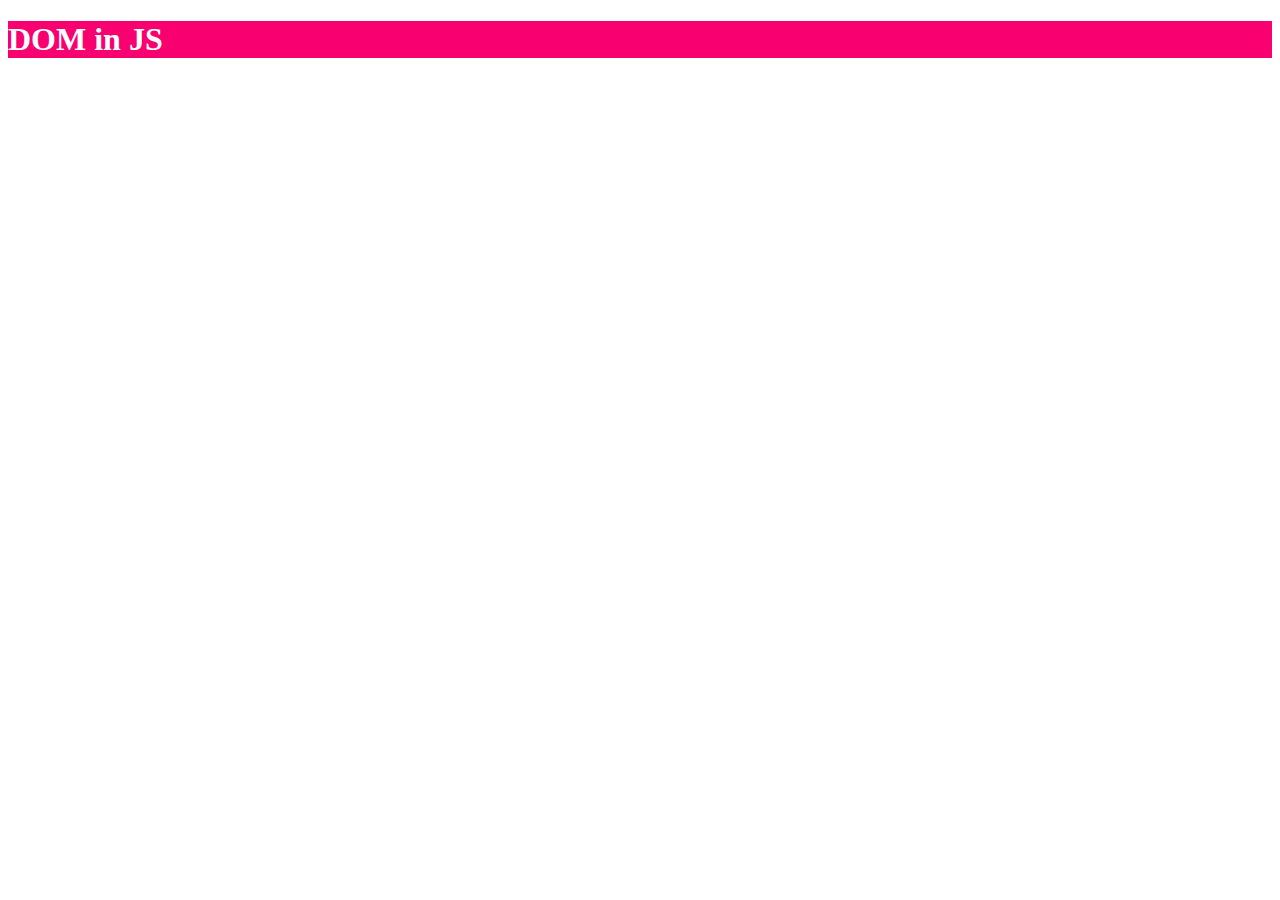
<file: DOM/DOM.html>
<!DOCTYPE html>
<html lang="en">
<head>
	<meta charset="UTF-8">
	<meta name="viewport" content="width=device-width, initial-scale=1.0">
	<title>DOM in js</title>
	<link rel="stylesheet" href="DOM.css">
</head>
<body>
	<h1>DOM in JS</h1>
	<script src="DOM.js"></script>
</body>
</html>
</file>
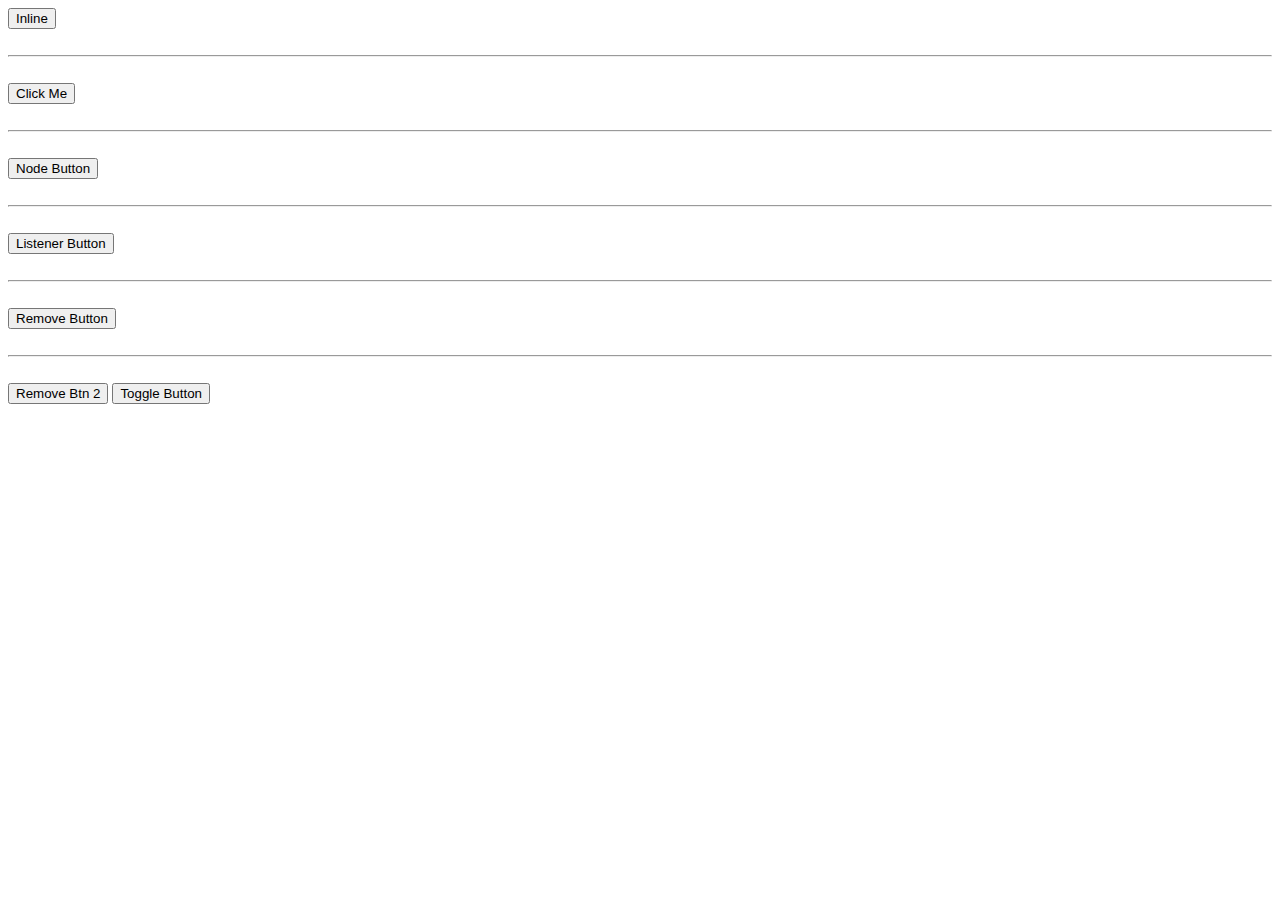
<file: Events/event.html>
<!DOCTYPE html>
<html lang="en">
<head>
	<meta charset="UTF-8">
	<meta name="viewport" content="width=device-width, initial-scale=1.0">
	<title>Document</title>
</head>
<body>
	<!-- Method 1 : Inline Handling (Not Recommended) -->
	<button onclick="console.log('Button Clicked !!')" id="inline">Inline</button><br><br><hr><br>

	<button onclick="alert('Button Clicked!')">Click Me</button>
	<br><br><hr><br>
	
	
	<!-- Method 2 : Assigning event handlers using the element node -->
	
	<button id="nodeBtn">Node Button</button>
	<br><br><hr><br>

	<!-- Method 3 : Using Event Listeners -->

	<button id="listenerBtn">Listener Button</button>
	<br><br><hr><br>


	<button id="removeBtn">Remove Button</button>
	<br><br><hr><br>

	<button id="removeBtn2">Remove Btn 2</button>





	<!-- TOGGLE BUTTON -->
	<button id="toggleBtn">Toggle Button</button>

	<!-- <script src="event.js"></script> -->
	<script src="toggle_btn.js"></script>
</body>
</html>
</file>
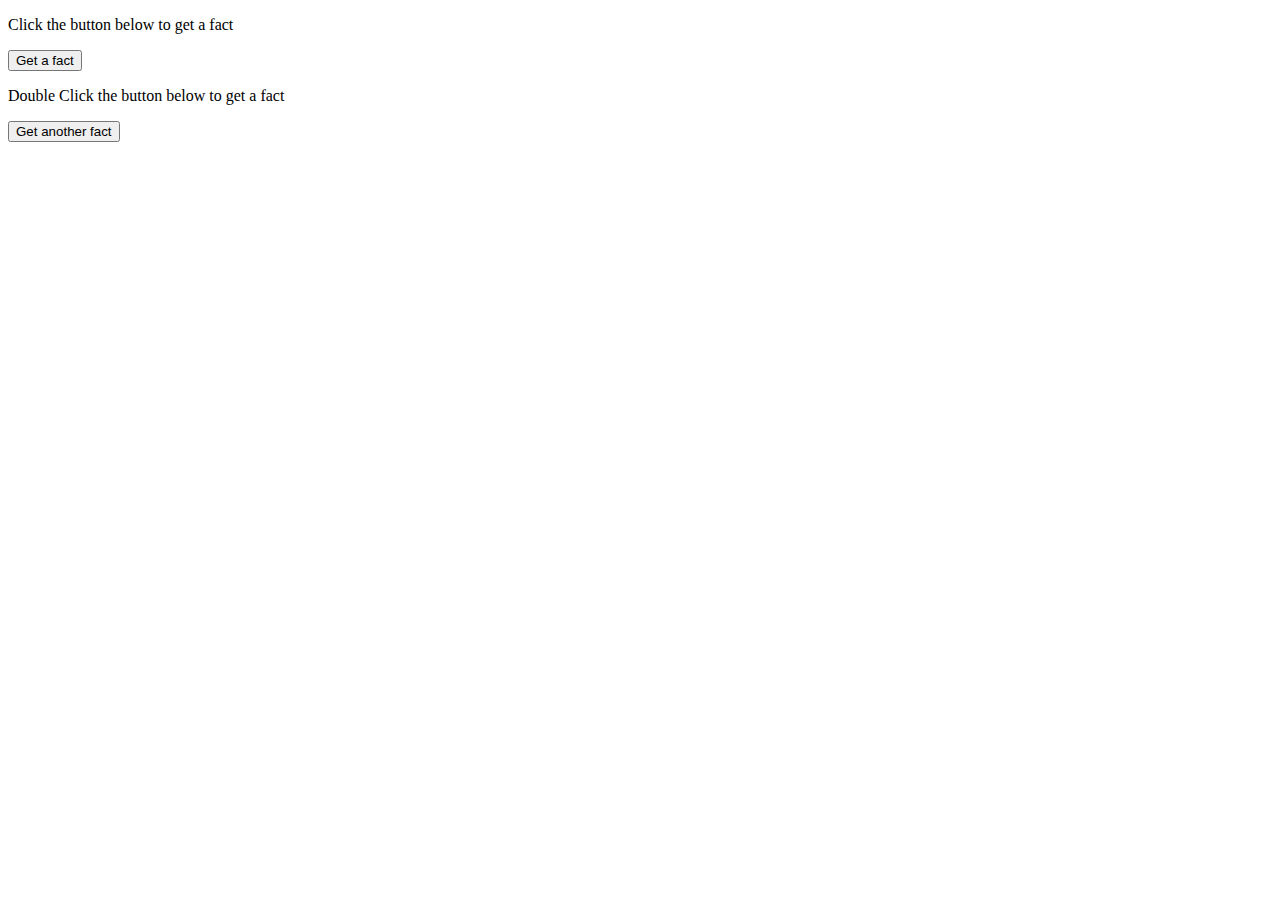
<file: Fetch API/fetch_API.html>
<!DOCTYPE html>
<html lang="en">
<head>
	<meta charset="UTF-8">
	<meta name="viewport" content="width=device-width, initial-scale=1.0">
	<title>Document</title>
</head>
<body>
	<p>Click the button below to get a fact</p>
	<button class="btn">Get a fact</button>
	<p>Double Click the button below to get a fact</p>
	<button class="btn2">Get another fact</button>
	<p class="para"></p>





	<script src="fetch_API.js"></script>
</body>
</html>
</file>
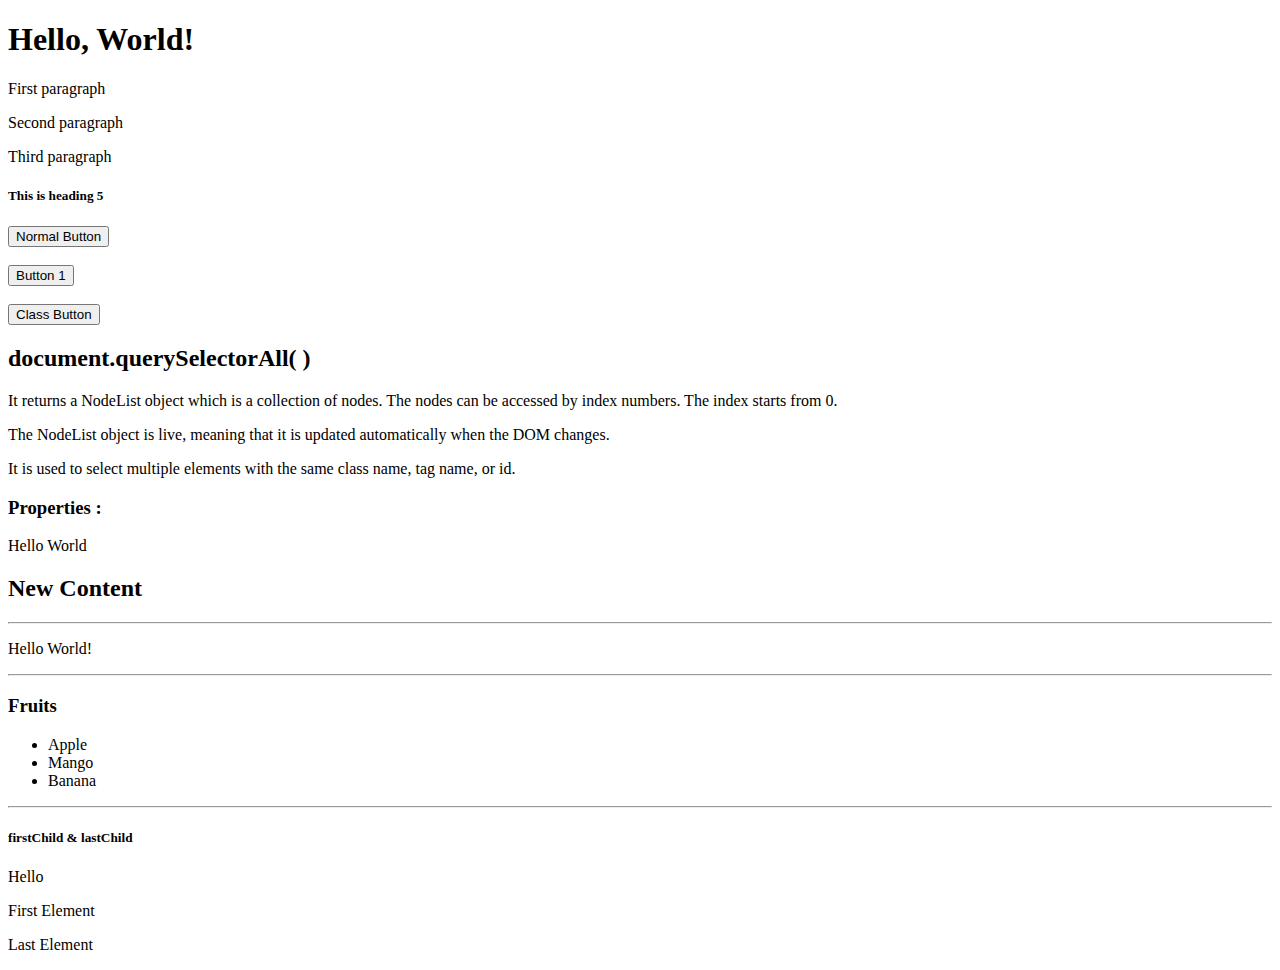
<file: DOM/DOM Manipulation/DOM_manipulation.html>
<!DOCTYPE html>
<html lang="en">
<head>
	<meta charset="UTF-8">
	<meta name="viewport" content="width=device-width, initial-scale=1.0">
	<title>DOM DOM_manipulation</title>
</head>
<body>
	<h1 id="myTitle">Hello, World!</h1>
	<p class="text">First paragraph</p>
	<p class="text">Second paragraph</p>
	<p class="text">Third paragraph</p>

	<h5>This is heading 5</h5>

	<button>Normal Button</button><br><br>
	<button id="btn1">Button 1</button>
	<br><br>
	<button class="classBtn">Class Button</button>



	<h2>document.querySelectorAll( )</h2>
	<p class="qPara">It returns a NodeList object which is a collection of nodes. The nodes can be accessed by index numbers. The index starts from 0.</p>
	<p class="qPara">The NodeList object is live, meaning that it is updated automatically when the DOM changes.</p>
	<p class="qPara">It is used to select multiple elements with the same class name, tag name, or id.</p>


	<h3>Properties :</h3>
	<div class="box">Hello World</div>

	<div id="content">
		<p>Hello <b>World</b></p>
	</div>
	<hr>
	<div id="demo">
		<p>Hello <span style="display: none;">Hidden</span> World!</p>
	</div>

	<hr>

	<div id="fruits">
		<h3>Fruits</h3>
		<ul>
			<li>Apple</li>
			<li>Mango</li>
			<li>Banana</li>
		</ul>
	</div>

	<hr>


	<h5>firstChild & lastChild</h5> 

	<div id="parent">
		Hello
		<p>First Element</p>
		<p>Last Element</p>
	</div>




	<!-- <script src="DOM_manipulation.js"></script> -->
	<!-- <script src="get_methods.js"></script> -->
	<!-- <script src="querySelector.js"></script> -->
	<script src="properties.js"></script>
</body>
</html>
</file>
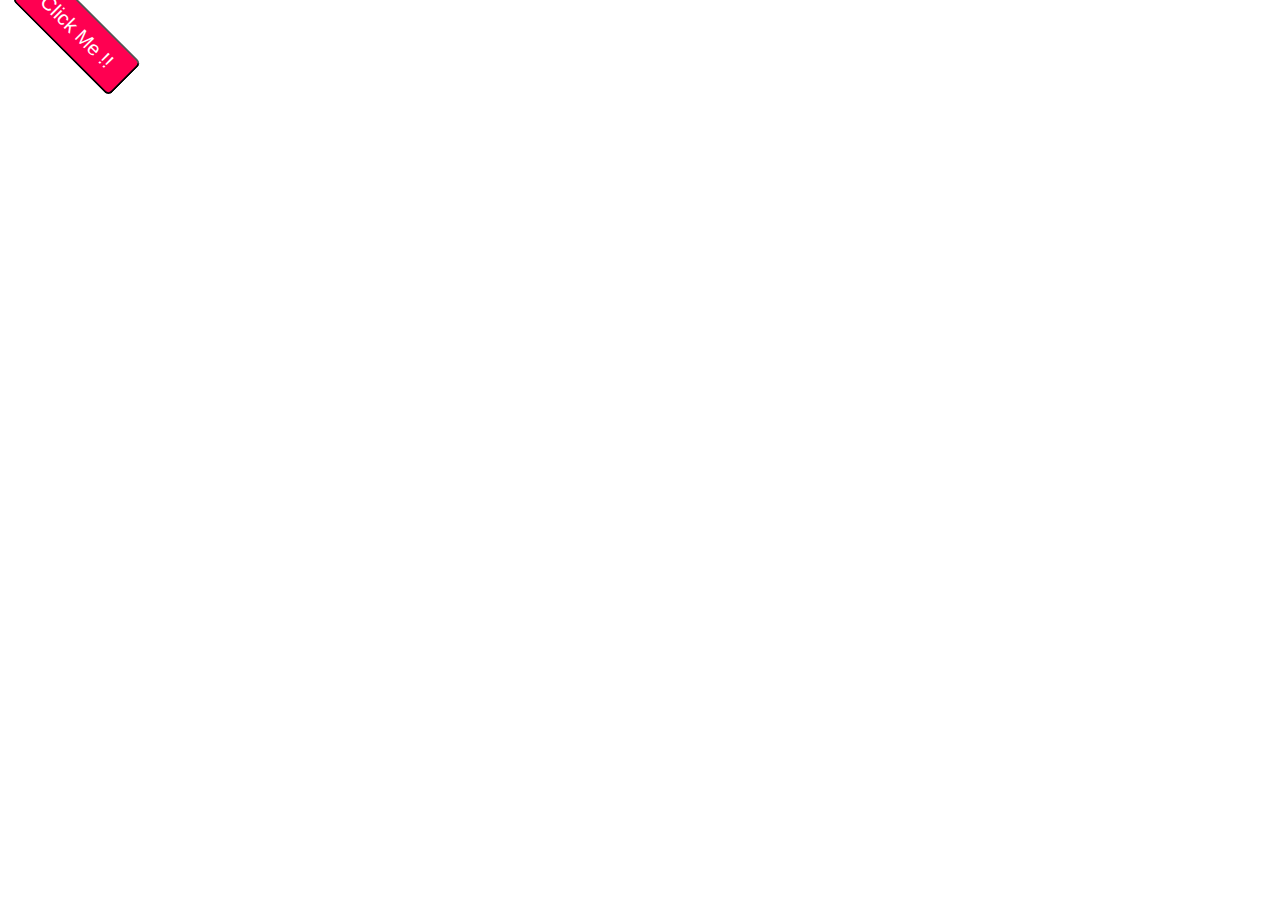
<file: DOM/DOM Manipulation/classList/classList.html>
<!DOCTYPE html>
<html lang="en">
<head>
	<meta charset="UTF-8">
	<meta name="viewport" content="width=device-width, initial-scale=1.0">
	<title>classList</title>
	<style>
		button{
			padding: 10px 20px;
			font-size: 20px;
			cursor: pointer;
			background-color: rgb(255, 0, 81);
			color: white;
			border-radius: 6px;
		}

		.newClass{
			background-color: rgb(0, 255, 0);
			transform: scale(2.1);
		}

		.btn-danger{
			transform: rotate(45deg);
		}
	</style>
</head>
<body>
	<button>Click Me !!</button>

	<script src="classList.js"></script>
</body>
</html>
</file>
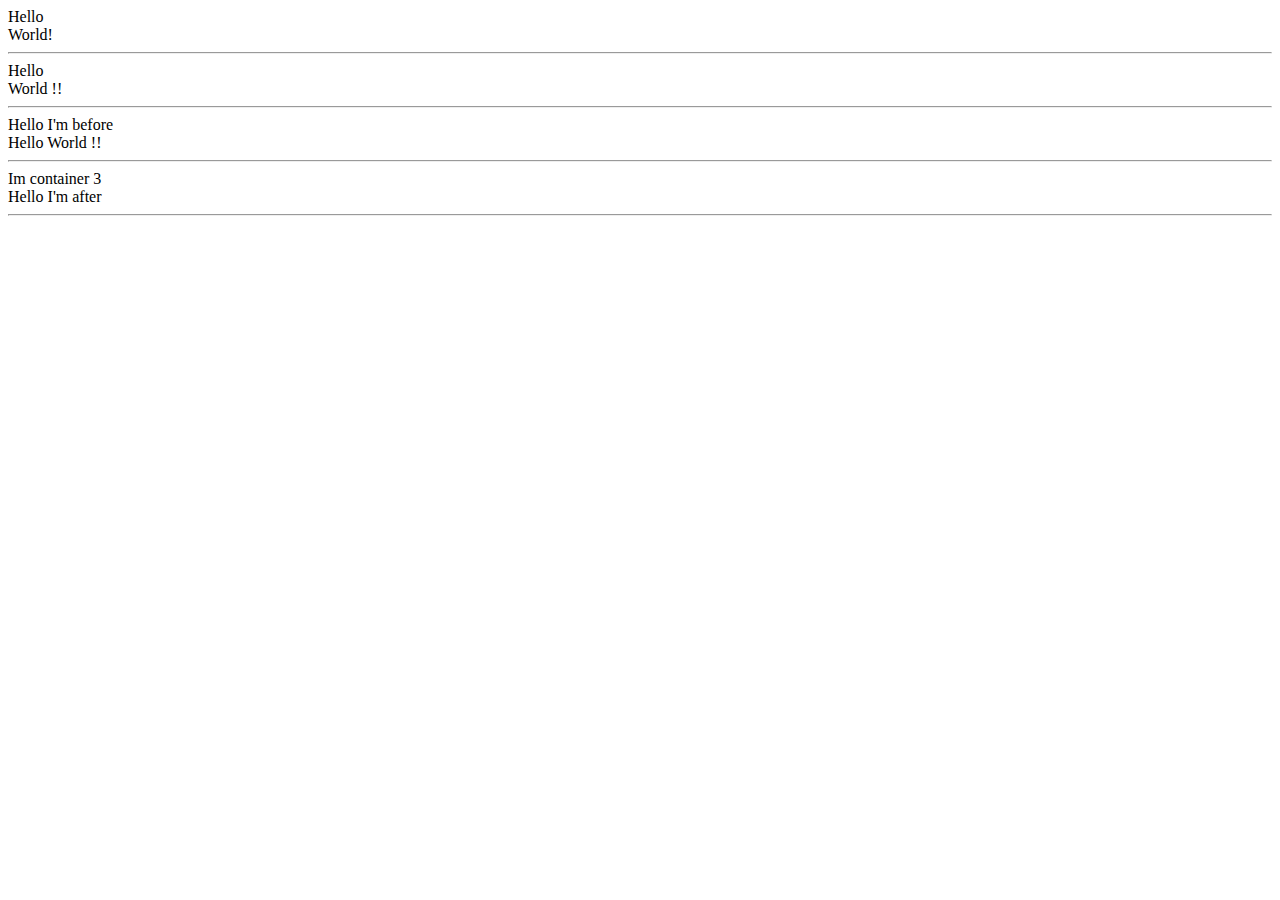
<file: DOM/DOM Manipulation/Insertion Methods/insertion_methods.html>
<!DOCTYPE html>
<html lang="en">
<head>
	<meta charset="UTF-8">
	<meta name="viewport" content="width=device-width, initial-scale=1.0">
	<title>Document</title>
</head>
<body>
	<div id="container">Hello</div>
	<hr>
	

	<div id="container1">World !!</div>
	<hr>
	

	<div id="container2">Hello World !!</div>
	<hr>
	

	<div id="container3">Im container 3</div>
	<hr>
	
	<div id="remove">Hello Im remove node</div>

	<script src="insertion_methods.js"></script>
</body>
</html>
</file>
<file: DOM/DOM.css>
h1 {
	color: white;
	background-color: rgb(249, 0, 112);
}
</file>
